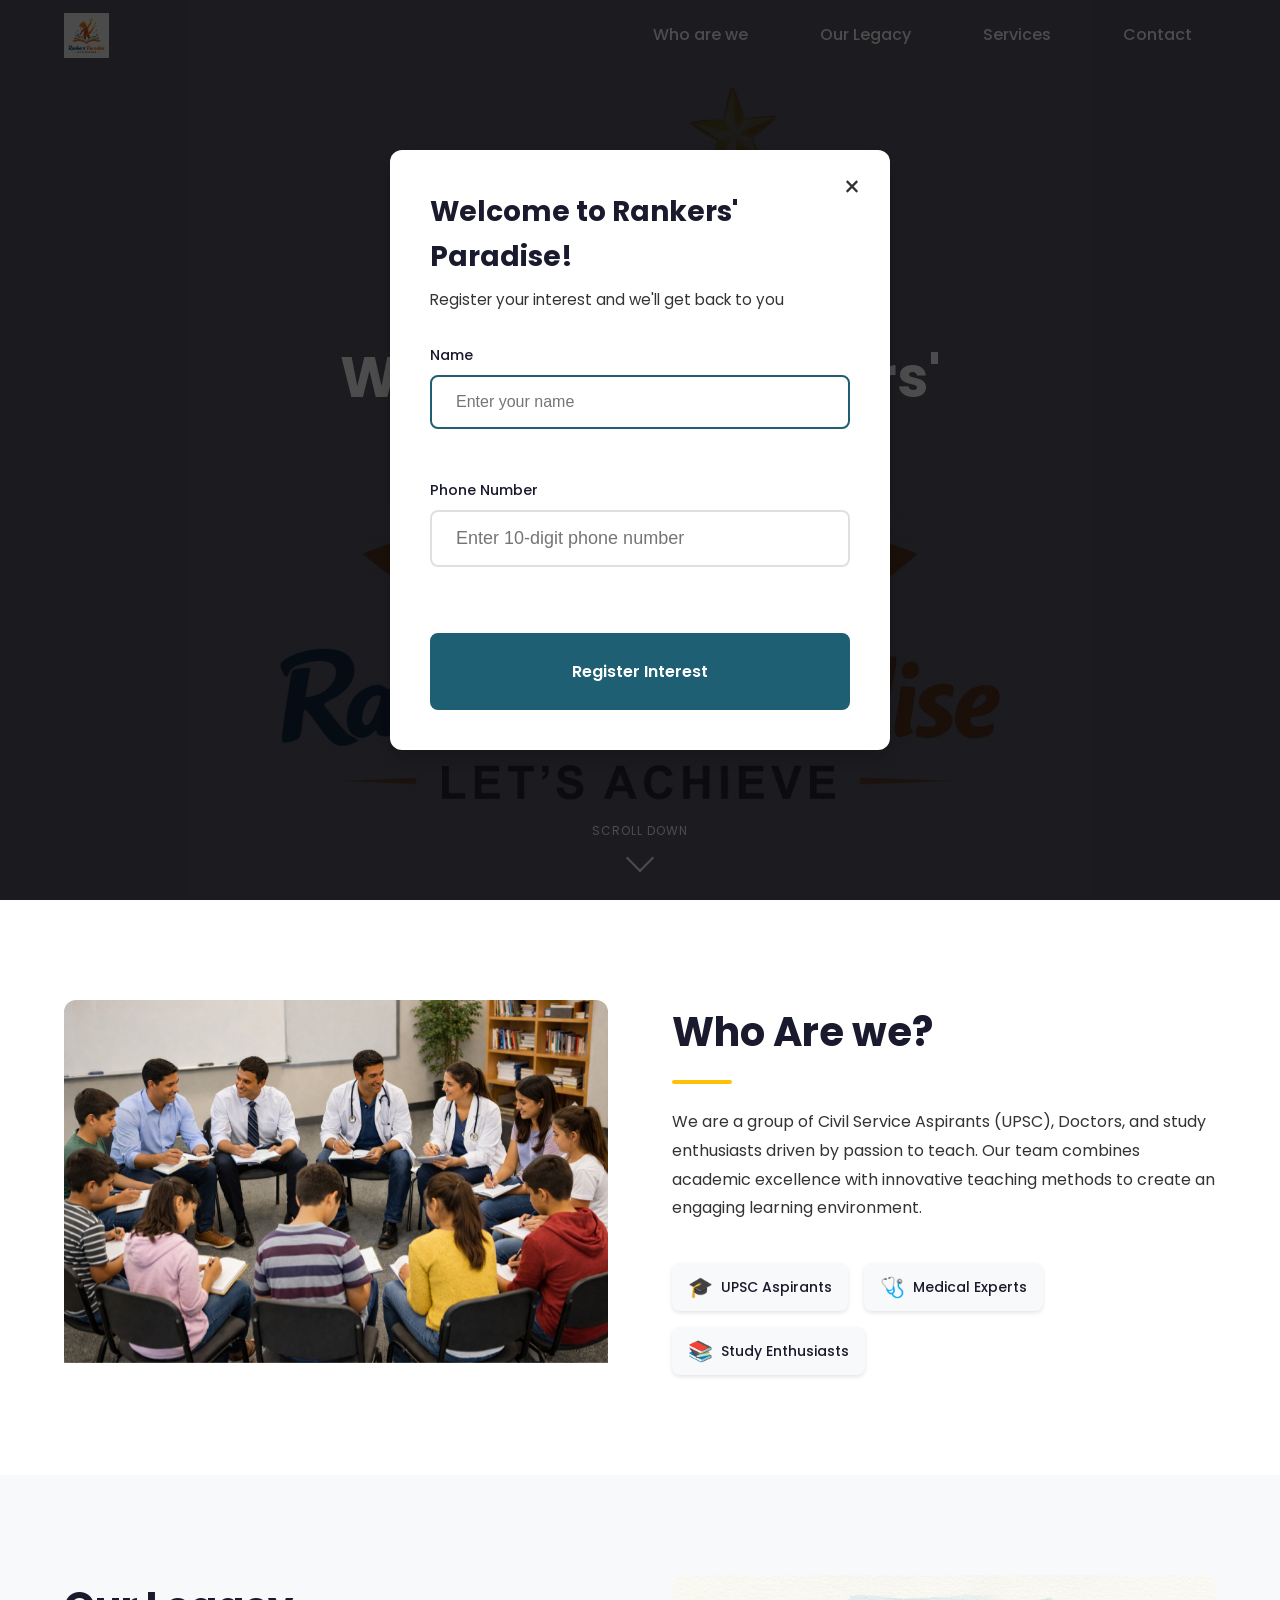
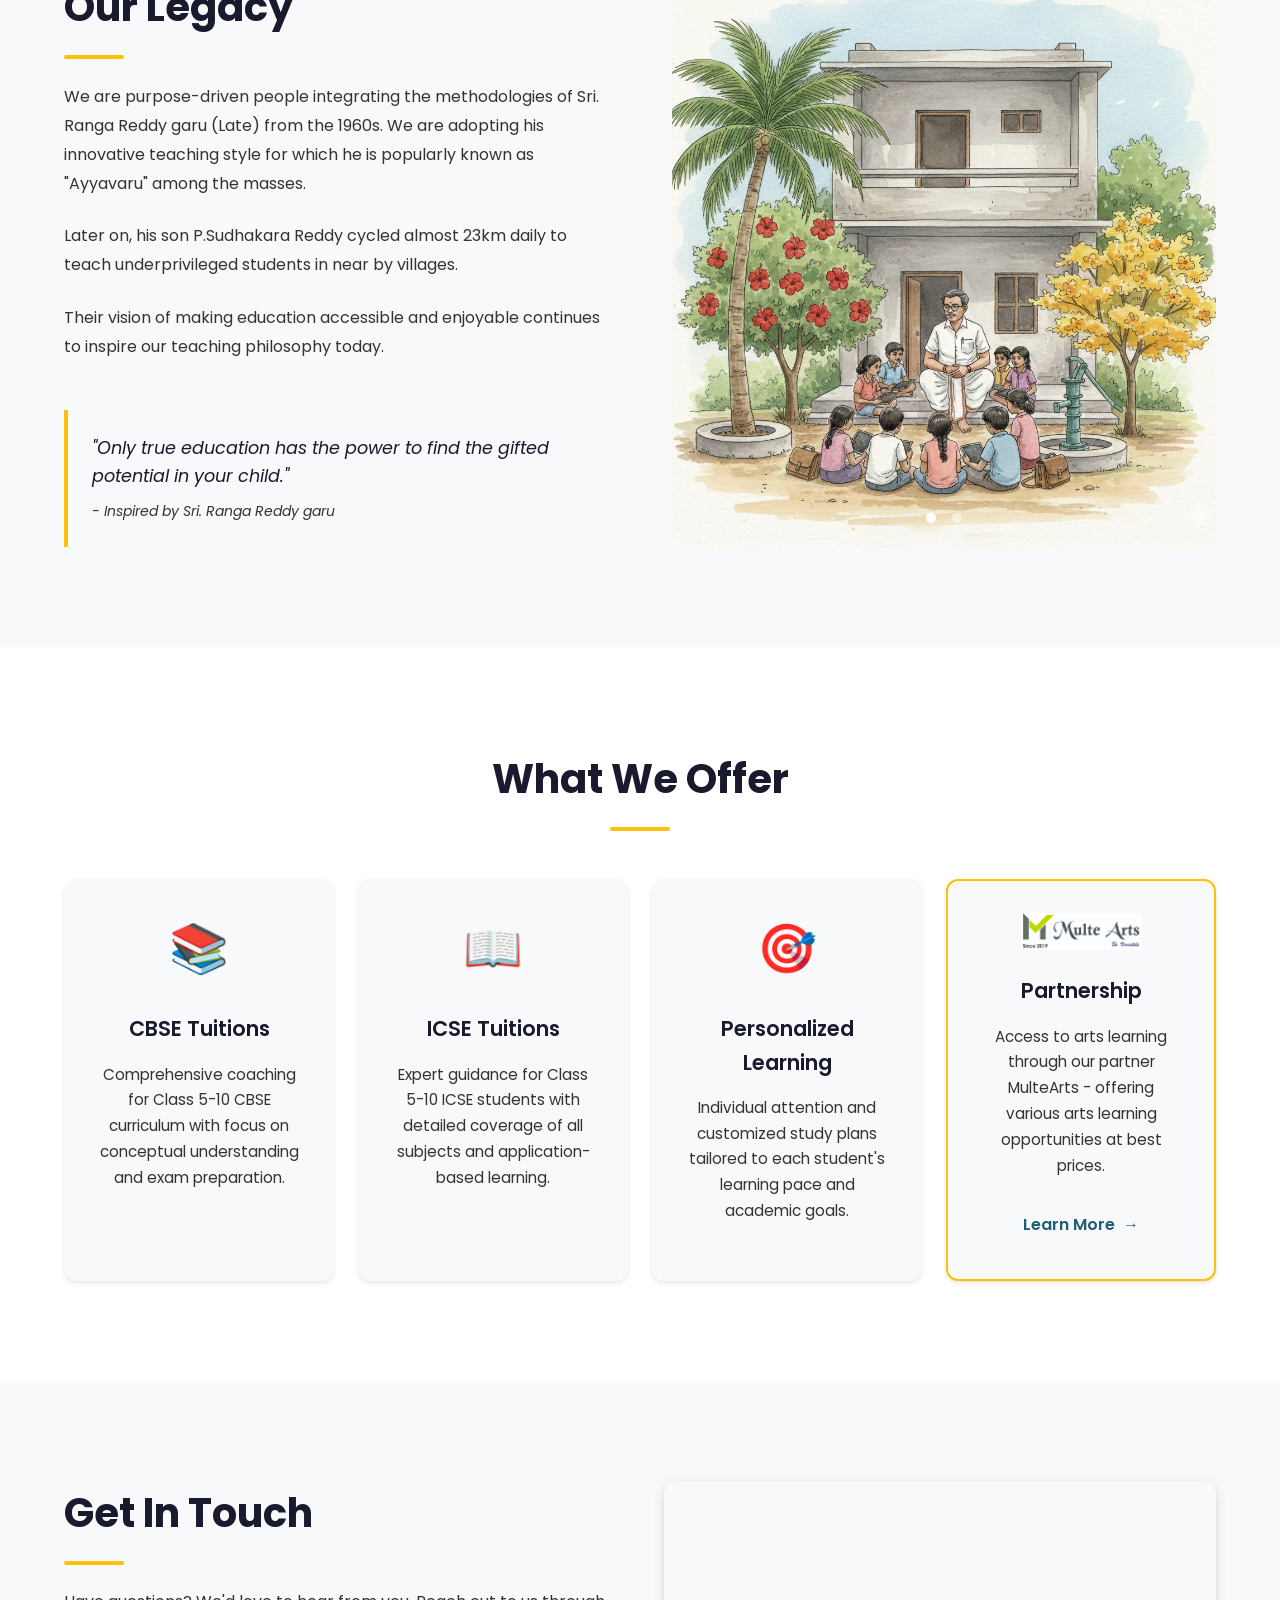
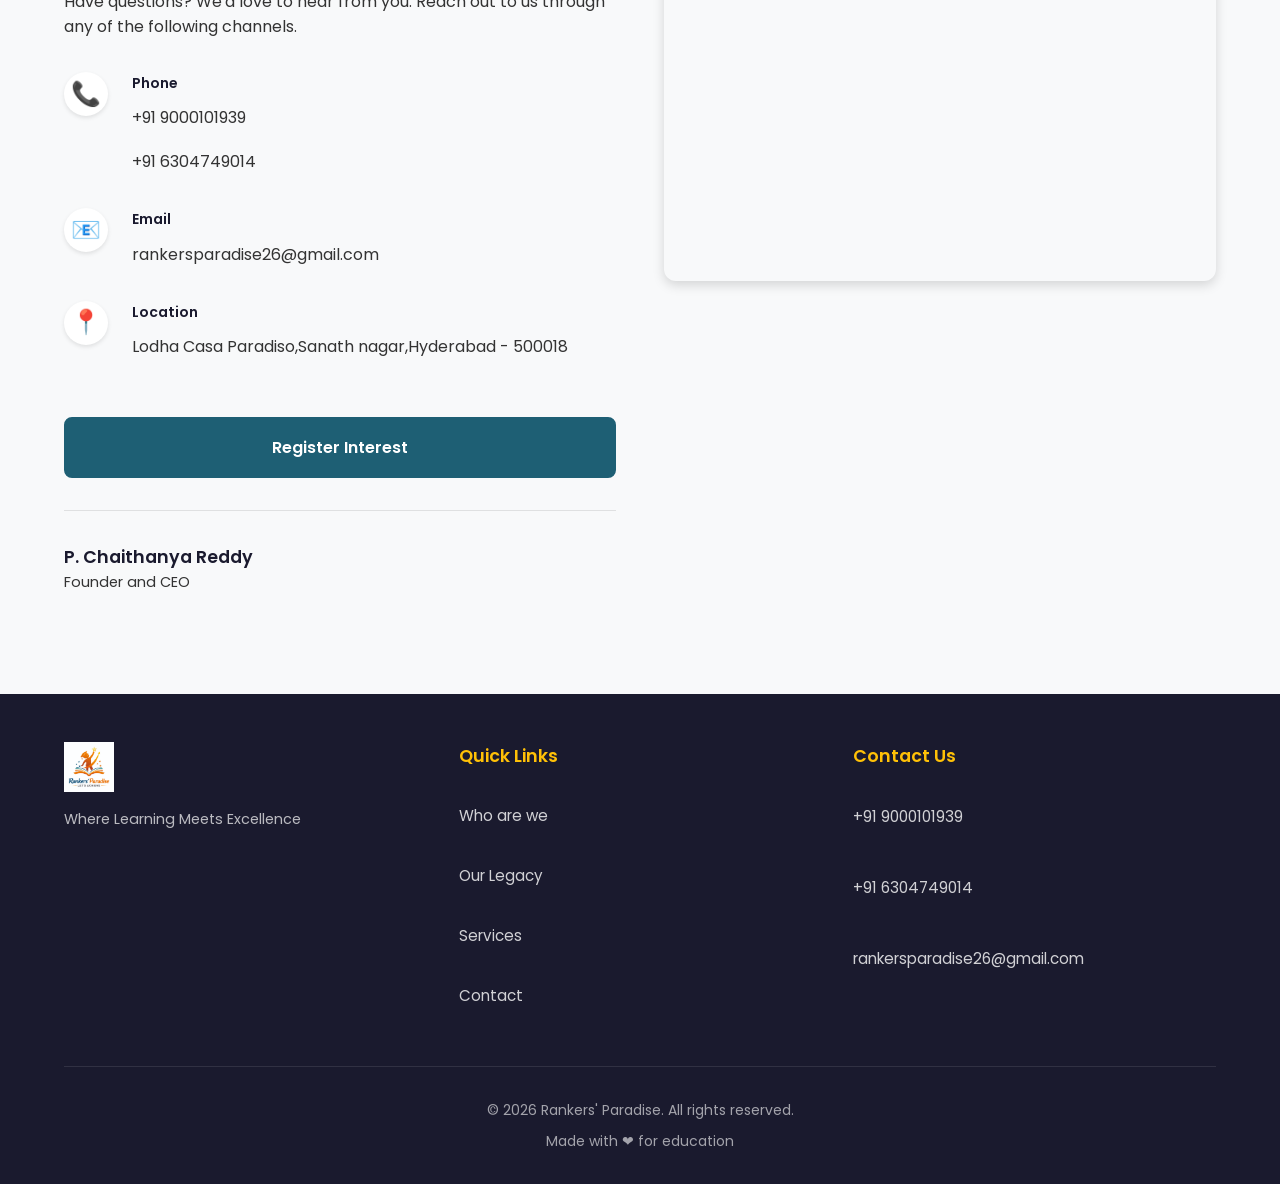
<file: index.html>
<!DOCTYPE html>
<html lang="en">
<head>
  <meta charset="UTF-8">
  <meta name="viewport" content="width=device-width, initial-scale=1.0, maximum-scale=5.0">

  <!-- Primary Meta Tags -->
  <title>Rankers' Paradise | Quality Tuitions for Class 5-10 | CBSE & ICSE</title>
  <meta name="title" content="Rankers' Paradise | Quality Tuitions for Class 5-10 | CBSE & ICSE">
  <meta name="description" content="Join Rankers' Paradise for high-quality, enjoyable tuitions for CBSE and ICSE students from Class 5th to 10th. Expert teachers including UPSC aspirants and doctors. Located at Athena-C's Activity Room.">
  <meta name="keywords" content="tuitions, CBSE tuitions, ICSE tuitions, class 5 to 10, coaching, Rankers Paradise, quality education, personalized learning">
  <meta name="author" content="P. Chaithanya Reddy">
  <meta name="robots" content="index, follow">
  <meta name="language" content="English">

  <!-- Open Graph / Facebook -->
  <meta property="og:type" content="website">
  <meta property="og:url" content="https://rankersparadisehere.com/">
  <meta property="og:title" content="Rankers' Paradise | Quality Tuitions for Class 5-10">
  <meta property="og:description" content="High-quality, enjoyable tuitions for CBSE and ICSE students from Class 5th to 10th by passionate educators.">
  <meta property="og:image" content="https://rankersparadisehere.com/assets/images/og-image.jpg">
  <meta property="og:image:width" content="1200">
  <meta property="og:image:height" content="630">
  <meta property="og:locale" content="en_IN">
  <meta property="og:site_name" content="Rankers' Paradise">

  <!-- Twitter -->
  <meta property="twitter:card" content="summary_large_image">
  <meta property="twitter:url" content="https://rankersparadisehere.com/">
  <meta property="twitter:title" content="Rankers' Paradise | Quality Tuitions for Class 5-10">
  <meta property="twitter:description" content="High-quality, enjoyable tuitions for CBSE and ICSE students from Class 5th to 10th by passionate educators.">
  <meta property="twitter:image" content="https://rankersparadisehere.com/assets/images/og-image.jpg">

  <!-- Canonical URL -->
  <link rel="canonical" href="https://rankersparadisehere.com/">

  <!-- Favicon -->
  <link rel="shortcut icon" href="./favicon.ico">
  <link rel="icon" type="image/svg+xml" href="./assets/logo/favicon.svg">
  <link rel="icon" type="image/png" sizes="32x32" href="./assets/logo/favicon-32x32.png">
  <link rel="icon" type="image/png" sizes="16x16" href="./assets/logo/favicon-16x16.png">
  <link rel="apple-touch-icon" sizes="180x180" href="./assets/logo/apple-touch-icon.png">
  <link rel="manifest" href="./site.webmanifest">

  <!-- Theme Color -->
  <meta name="theme-color" content="#1e5f74">
  <meta name="msapplication-TileColor" content="#1e5f74">

  <!-- Google Fonts -->
  <link rel="preconnect" href="https://fonts.googleapis.com">
  <link rel="preconnect" href="https://fonts.gstatic.com" crossorigin>
  <link href="https://fonts.googleapis.com/css2?family=Poppins:wght@300;400;500;600;700&display=swap" rel="stylesheet">

  <!-- Stylesheet -->
  <link rel="stylesheet" href="./css/styles.css">

  <!-- Schema.org Structured Data - Educational Organization -->
  <script type="application/ld+json">
  {
    "@context": "https://schema.org",
    "@type": "EducationalOrganization",
    "name": "Rankers' Paradise",
    "description": "High-quality tuitions for CBSE and ICSE students from Class 5th to 10th",
    "url": "https://rankersparadisehere.com/",
    "logo": "https://rankersparadisehere.com/assets/logo/logo.svg",
    "image": "https://rankersparadisehere.com/assets/images/og-image.jpg",
    "telephone": ["+919000101939", "+916304749014"],
    "address": {
      "@type": "PostalAddress",
      "streetAddress": "Athena-C's Activity Room",
      "addressLocality": "Your City",
      "addressRegion": "Your State",
      "addressCountry": "IN"
    },
    "founder": {
      "@type": "Person",
      "name": "P. Chaithanya Reddy",
      "jobTitle": "Founder and CEO"
    },
    "sameAs": [],
    "hasOfferCatalog": {
      "@type": "OfferCatalog",
      "name": "Tuition Services",
      "itemListElement": [
        {
          "@type": "Offer",
          "itemOffered": {
            "@type": "Service",
            "name": "CBSE Tuitions",
            "description": "Comprehensive coaching for Class 5-10 CBSE curriculum"
          }
        },
        {
          "@type": "Offer",
          "itemOffered": {
            "@type": "Service",
            "name": "ICSE Tuitions",
            "description": "Expert guidance for Class 5-10 ICSE students"
          }
        }
      ]
    }
  }
  </script>

  <!-- Schema.org Structured Data - Local Business -->
  <script type="application/ld+json">
  {
    "@context": "https://schema.org",
    "@type": "LocalBusiness",
    "name": "Rankers' Paradise",
    "image": "https://rankersparadisehere.com/assets/images/og-image.jpg",
    "telephone": "+919000101939",
    "address": {
      "@type": "PostalAddress",
      "streetAddress": "Athena-C's Activity Room",
      "addressCountry": "IN"
    },
    "priceRange": "$",
    "openingHours": "Mo-Sa 09:00-20:00"
  }
  </script>
</head>
<body>
  <!-- Navigation -->
  <header class="header" id="header">
    <nav class="nav container">
      <a href="#" class="nav__logo">
        <img src="./assets/logo/logo.svg" alt="Rankers' Paradise Logo" class="nav__logo-img" id="nav-logo">
      </a>

      <div class="nav__menu" id="nav-menu">
        <ul class="nav__list">
          <li class="nav__item">
            <a href="#who-we-are" class="nav__link">Who are we</a>
          </li>
          <li class="nav__item">
            <a href="#our-legacy" class="nav__link">Our Legacy</a>
          </li>
          <li class="nav__item">
            <a href="#services" class="nav__link">Services</a>
          </li>
          <li class="nav__item">
            <a href="#contact" class="nav__link">Contact</a>
          </li>
        </ul>
        <button class="nav__close" id="nav-close" aria-label="Close menu">
          <span class="nav__close-icon">&times;</span>
        </button>
      </div>

      <button class="nav__toggle" id="nav-toggle" aria-label="Open menu">
        <span class="nav__toggle-bar"></span>
        <span class="nav__toggle-bar"></span>
        <span class="nav__toggle-bar"></span>
      </button>
    </nav>
  </header>

  <main>
    <!-- Hero Section -->
    <section class="hero" id="hero">
      <div class="hero__overlay"></div>
      <div class="hero__content container">
        <h1 class="hero__title">Welcome to Rankers' Paradise</h1>
        <p class="hero__tagline">Where Learning Meets Excellence</p>
        <a href="#contact" class="hero__cta btn btn--primary">Get Started</a>
      </div>
      <div class="hero__scroll-indicator">
        <span class="hero__scroll-text">Scroll Down</span>
        <div class="hero__scroll-arrow"></div>
      </div>
    </section>

    <!-- Who are we Section -->
    <section class="section who-we-are" id="who-we-are">
      <div class="container">
        <div class="section__grid section__grid--image-left">
          <div class="section__image-wrapper">
            <img
              src="./assets/images/team.jpg"
              alt="Rankers' Paradise team of passionate educators including UPSC aspirants and doctors"
              class="section__image"
              width="600"
              height="400"
              loading="lazy"
              id="who-we-are-image"
            >
          </div>
          <div class="section__content">
            <h2 class="section__title">Who Are we?</h2>
            <p class="section__text">
              We are a group of Civil Service Aspirants (UPSC), Doctors, and study
              enthusiasts driven by passion to teach. Our team combines academic excellence
              with innovative teaching methods to create an engaging learning environment.
            </p>
            <div class="section__badges">
              <div class="badge">
                <span class="badge__icon">&#127891;</span>
                <span class="badge__text">UPSC Aspirants</span>
              </div>
              <div class="badge">
                <span class="badge__icon">&#129658;</span>
                <span class="badge__text">Medical Experts</span>
              </div>
              <div class="badge">
                <span class="badge__icon">&#128218;</span>
                <span class="badge__text">Study Enthusiasts</span>
              </div>
            </div>
          </div>
        </div>
      </div>
    </section>

    <!-- Our Legacy Section -->
    <section class="section our-legacy" id="our-legacy">
      <div class="container">
        <div class="section__grid section__grid--image-right">
          <div class="section__content">
            <h2 class="section__title">Our Legacy</h2>
            <p class="section__text">
              We are purpose-driven people integrating the methodologies of
              Sri. Ranga Reddy garu (Late) from the 1960s. We are adopting his innovative
              teaching style for which he is popularly known as "Ayyavaru" among the masses.
            </p>
            <p class="section__text">
            Later on, his son P.Sudhakara Reddy cycled almost 23km daily to teach underprivileged students in near by villages.
            </p>
            <p class="section__text">
              Their vision of making education accessible and enjoyable continues to
              inspire our teaching philosophy today.
            </p>
            <blockquote class="section__quote">
              <p>"Only true education has the power to find the gifted potential in your child."</p>
              <cite>- Inspired by Sri. Ranga Reddy garu</cite>
            </blockquote>
          </div>
          <div class="section__image-wrapper">
            <div class="image-carousel" id="legacy-carousel">
              <div class="image-carousel__track">
                <img
                  src="./assets/images/legacy.jpg"
                  alt="Historical image representing the teaching legacy of Sri. Ranga Reddy garu"
                  class="image-carousel__slide active"
                  width="600"
                  height="400"
                  loading="lazy"
                >
                <img
                  src="./assets/images/legacy2.jpg"
                  alt="P. Sudhakara Reddy continuing the teaching legacy"
                  class="image-carousel__slide"
                  width="600"
                  height="400"
                  loading="lazy"
                >
              </div>
              <div class="image-carousel__dots">
                <button class="image-carousel__dot active" data-index="0" aria-label="Show image 1"></button>
                <button class="image-carousel__dot" data-index="1" aria-label="Show image 2"></button>
              </div>
            </div>
          </div>
        </div>
      </div>
    </section>

    <!-- Services Section -->
    <section class="section services" id="services">
      <div class="container">
        <h2 class="section__title section__title--center">What We Offer</h2>
        <div class="services__grid">
          <article class="card">
            <div class="card__icon">&#128218;</div>
            <h3 class="card__title">CBSE Tuitions</h3>
            <p class="card__text">Comprehensive coaching for Class 5-10 CBSE curriculum with focus on conceptual understanding and exam preparation.</p>
          </article>

          <article class="card">
            <div class="card__icon">&#128214;</div>
            <h3 class="card__title">ICSE Tuitions</h3>
            <p class="card__text">Expert guidance for Class 5-10 ICSE students with detailed coverage of all subjects and application-based learning.</p>
          </article>

          <article class="card">
            <div class="card__icon">&#127919;</div>
            <h3 class="card__title">Personalized Learning</h3>
            <p class="card__text">Individual attention and customized study plans tailored to each student's learning pace and academic goals.</p>
          </article>

          <article class="card card--partner">
            <div class="card__logo">
              <img src="./assets/images/multearts-logo.png" alt="MulteArts Logo" class="card__logo-img">
            </div>
            <h3 class="card__title"> Partnership</h3>
            <p class="card__text">Access to arts learning through our partner MulteArts - offering various arts learning opportunities at best prices.</p>
            <a href="https://www.multearts.com" target="_blank" rel="noopener noreferrer" class="card__link" id="multearts-link">
              Learn More <span class="card__link-arrow">&rarr;</span>
            </a>
          </article>
        </div>
      </div>
    </section>

    <!-- Contact Section -->
    <section class="section contact" id="contact">
      <div class="container">
        <div class="contact__grid">
          <div class="contact__info">
            <h2 class="section__title">Get In Touch</h2>
            <p class="contact__intro">Have questions? We'd love to hear from you. Reach out to us through any of the following channels.</p>

            <div class="contact__details">
              <div class="contact__item">
                <span class="contact__icon">&#128222;</span>
                <div class="contact__item-content">
                  <span class="contact__label">Phone</span>
                  <a href="tel:+919000101939" class="contact__value" id="phone1-link">+91 9000101939</a>
                  <a href="tel:+916304749014" class="contact__value" id="phone2-link">+91 6304749014</a>
                </div>
              </div>

              <div class="contact__item">
                <span class="contact__icon">&#128231;</span>
                <div class="contact__item-content">
                  <span class="contact__label">Email</span>
                  <a href="mailto:contact@rankersparadise.com" class="contact__value" id="email-link">contact@rankersparadise.com</a>
                </div>
              </div>

              <div class="contact__item">
                <span class="contact__icon">&#128205;</span>
                <div class="contact__item-content">
                  <span class="contact__label">Location</span>
                  <span class="contact__value" id="address-text">Athena-C's Activity Room</span>
                </div>
              </div>

              <button type="button" class="btn btn--primary contact__register-btn" id="register-interest-btn">
                Register Interest
              </button>
            </div>

            <div class="contact__founder">
              <span class="contact__founder-name" id="founder-name">P. Chaithanya Reddy</span>
              <span class="contact__founder-title" id="founder-title">Founder and CEO</span>
            </div>
          </div>

          <div class="contact__map">
            <iframe
              id="google-map"
              src="https://www.google.com/maps/embed?pb=!1m18!1m12!1m3!1d3806.2!2d78.3!3d17.4!2m3!1f0!2f0!3f0!3m2!1i1024!2i768!4f13.1!3m3!1m2!1s0x0%3A0x0!2zMTfCsDI0JzAwLjAiTiA3OMKwMTgnMDAuMCJF!5e0!3m2!1sen!2sin!4v1234567890"
              width="100%"
              height="400"
              style="border:0;"
              allowfullscreen=""
              loading="lazy"
              referrerpolicy="no-referrer-when-downgrade"
              title="Rankers' Paradise Location on Google Maps"
            ></iframe>
          </div>
        </div>
      </div>
    </section>
  </main>

  <!-- Footer -->
  <footer class="footer">
    <div class="container">
      <div class="footer__grid">
        <div class="footer__brand">
          <img src="./assets/logo/logo.svg" alt="Rankers' Paradise Logo" class="footer__logo" id="footer-logo">
          <p class="footer__tagline">Where Learning Meets Excellence</p>
        </div>

        <div class="footer__links">
          <h3 class="footer__title">Quick Links</h3>
          <ul class="footer__list">
            <li><a href="#who-we-are" class="footer__link">Who are we</a></li>
            <li><a href="#our-legacy" class="footer__link">Our Legacy</a></li>
            <li><a href="#services" class="footer__link">Services</a></li>
            <li><a href="#contact" class="footer__link">Contact</a></li>
          </ul>
        </div>

        <div class="footer__contact">
          <h3 class="footer__title">Contact Us</h3>
          <p class="footer__text">
            <a href="tel:+919000101939">+91 9000101939</a><br>
            <a href="tel:+916304749014">+91 6304749014</a><br>
            <a href="mailto:rankersparadise26@gmail.com">rankersparadise26@gmail.com</a>
          </p>
        </div>
      </div>

      <div class="footer__bottom">
        <p class="footer__copyright">&copy; 2026 Rankers' Paradise. All rights reserved.</p>
        <p class="footer__made">Made with &#10084; for education</p>
      </div>
    </div>
  </footer>

  <!-- Lead Capture Popup -->
  <div class="popup" id="popup">
    <div class="popup__overlay" id="popup-overlay"></div>
    <div class="popup__content">
      <button class="popup__close" id="popup-close" aria-label="Close popup">&times;</button>
      <h2 class="popup__title" id="popup-title">Welcome to Rankers' Paradise!</h2>
      <p class="popup__subtitle" id="popup-subtitle">Register your interest and we'll get back to you</p>

      <form class="popup__form" id="lead-form">
        <p class="form__success" id="form-success" hidden>Thank you! Redirecting to WhatsApp...</p>
        <p class="form__error-message" id="form-error" hidden>Something went wrong. Please try again.</p>

        <div class="form__group">
          <label for="name" class="form__label">Name</label>
          <input
            type="text"
            id="name"
            name="name"
            class="form__input"
            placeholder="Enter your name"
            required
            autocomplete="name"
          >
          <span class="form__error" id="name-error"></span>
        </div>

        <div class="form__group">
          <label for="phone" class="form__label">Phone Number</label>
          <input
            type="tel"
            id="phone"
            name="phone"
            class="form__input"
            placeholder="Enter 10-digit phone number"
            required
            autocomplete="tel"
            pattern="[0-9]{10}"
            maxlength="10"
          >
          <span class="form__error" id="phone-error"></span>
        </div>

        <button type="submit" class="form__submit btn btn--primary" id="submit-btn">
          <span class="form__submit-text">Register Interest</span>
          <span class="form__submit-loading" hidden>Submitting...</span>
        </button>
      </form>
    </div>
  </div>

  <!-- Scripts -->
  <script src="./js/config.js"></script>
  <script src="./js/main.js"></script>
</body>
</html>
</file>
<file: css/styles.css>
/**
 * Rankers' Paradise - Stylesheet
 * Mobile-first responsive design
 */

/* ========================================
   CSS Custom Properties (Variables)
   ======================================== */
:root {
  --color-primary: #1e5f74;
  --color-secondary: #28a745;
  --color-accent: #ffc107;
  --color-dark: #1a1a2e;
  --color-light: #f8f9fa;
  --color-text: #333333;
  --color-text-light: #ffffff;

  /* Typography */
  --font-family: 'Poppins', -apple-system, BlinkMacSystemFont, 'Segoe UI', Roboto, Oxygen, Ubuntu, sans-serif;

  /* Spacing */
  --spacing-xs: 0.5rem;
  --spacing-sm: 1rem;
  --spacing-md: 1.5rem;
  --spacing-lg: 2rem;
  --spacing-xl: 3rem;
  --spacing-xxl: 4rem;

  /* Transitions */
  --transition-fast: 0.2s ease;
  --transition-normal: 0.3s ease;

  /* Shadows */
  --shadow-sm: 0 2px 4px rgba(0, 0, 0, 0.1);
  --shadow-md: 0 4px 12px rgba(0, 0, 0, 0.15);
  --shadow-lg: 0 8px 24px rgba(0, 0, 0, 0.2);

  /* Border Radius */
  --radius-sm: 4px;
  --radius-md: 8px;
  --radius-lg: 12px;
  --radius-full: 50%;

  /* Header height */
  --header-height: 70px;
}

/* ========================================
   Reset & Base Styles
   ======================================== */
*,
*::before,
*::after {
  box-sizing: border-box;
  margin: 0;
  padding: 0;
}

html {
  scroll-behavior: smooth;
  font-size: 16px;
}

body {
  font-family: var(--font-family);
  font-size: 1rem;
  line-height: 1.6;
  color: var(--color-text);
  background-color: var(--color-light);
  overflow-x: hidden;
}

body.menu-open {
  overflow: hidden;
}

img {
  max-width: 100%;
  height: auto;
  display: block;
}

a {
  text-decoration: none;
  color: inherit;
  transition: color var(--transition-fast);
}

ul {
  list-style: none;
}

button {
  font-family: inherit;
  cursor: pointer;
  border: none;
  background: none;
}

input,
button,
select,
textarea {
  font-size: 16px;
  -webkit-appearance: none;
  border-radius: var(--radius-md);
}

/* ========================================
   Utility Classes
   ======================================== */
.container {
  width: 100%;
  max-width: 1200px;
  margin: 0 auto;
  padding: 0 var(--spacing-md);
}

.btn {
  display: inline-flex;
  align-items: center;
  justify-content: center;
  padding: var(--spacing-sm) var(--spacing-lg);
  font-size: 1rem;
  font-weight: 600;
  border-radius: var(--radius-md);
  transition: all var(--transition-normal);
  cursor: pointer;
  min-height: 44px;
  min-width: 44px;
}

.btn--primary {
  background-color: var(--color-primary);
  color: var(--color-text-light);
  border: 2px solid var(--color-primary);
}

.btn--primary:hover,
.btn--primary:focus {
  background-color: transparent;
  color: var(--color-primary);
}

.btn--primary:active {
  transform: scale(0.98);
}

/* ========================================
   Header & Navigation
   ======================================== */
.header {
  position: fixed;
  top: 0;
  left: 0;
  width: 100%;
  height: var(--header-height);
  z-index: 1000;
  transition: background-color var(--transition-normal), box-shadow var(--transition-normal);
}

.header.scrolled {
  background-color: var(--color-dark);
  box-shadow: var(--shadow-md);
}

.nav {
  display: flex;
  align-items: center;
  justify-content: space-between;
  height: 100%;
}

.nav__logo {
  display: flex;
  align-items: center;
  z-index: 1001;
}

.nav__logo-img {
  height: 45px;
  width: auto;
}

/* Mobile Menu Toggle */
.nav__toggle {
  display: flex;
  flex-direction: column;
  justify-content: center;
  align-items: center;
  width: 44px;
  height: 44px;
  gap: 5px;
  z-index: 1001;
  transition: opacity var(--transition-fast), visibility var(--transition-fast);
}

/* Hide hamburger when menu is open */
.nav__menu.active ~ .nav__toggle,
body.menu-open .nav__toggle {
  opacity: 0;
  visibility: hidden;
  pointer-events: none;
}

.nav__toggle-bar {
  display: block;
  width: 25px;
  height: 3px;
  background-color: var(--color-text-light);
  border-radius: 2px;
  transition: all var(--transition-normal);
}

/* Mobile Menu */
.nav__menu {
  position: fixed;
  top: 0;
  right: -100%;
  width: 100%;
  height: 100vh;
  background-color: var(--color-dark);
  display: flex;
  flex-direction: column;
  align-items: center;
  justify-content: center;
  transition: right var(--transition-normal);
  z-index: 1000;
}

.nav__menu.active {
  right: 0;
}

.nav__list {
  display: flex;
  flex-direction: column;
  align-items: center;
  gap: var(--spacing-lg);
}

.nav__link {
  font-size: 1.25rem;
  font-weight: 500;
  color: var(--color-text-light);
  padding: var(--spacing-sm) var(--spacing-md);
  min-height: 44px;
  display: flex;
  align-items: center;
  transition: color var(--transition-fast);
}

.nav__link:hover,
.nav__link:focus {
  color: var(--color-accent);
}

.nav__close {
  position: absolute;
  top: var(--spacing-md);
  right: var(--spacing-md);
  width: 44px;
  height: 44px;
  display: flex;
  align-items: center;
  justify-content: center;
}

.nav__close-icon {
  font-size: 2rem;
  color: var(--color-text-light);
  line-height: 1;
}

/* ========================================
   Hero Section
   ======================================== */
.hero {
  position: relative;
  min-height: 80vh;
  display: flex;
  align-items: center;
  justify-content: center;
  background-image: url('../assets/images/hero.jpg');
  background-size: contain;
  background-position: center top;
  background-repeat: no-repeat;
  text-align: center;
  padding: var(--spacing-xl) var(--spacing-md);
  padding-top: calc(var(--header-height) + var(--spacing-xl));
}

.hero__overlay {
  position: absolute;
  top: 0;
  left: 0;
  width: 100%;
  height: 100%;
  background-color: rgba(26, 26, 46, 0.7);
}

.hero__content {
  position: relative;
  z-index: 1;
  max-width: 800px;
}

.hero__title {
  font-size: 2rem;
  font-weight: 700;
  color: var(--color-text-light);
  margin-bottom: var(--spacing-sm);
  line-height: 1.2;
  animation: fadeInUp 0.8s ease forwards;
}

.hero__tagline {
  font-size: 1.1rem;
  font-weight: 300;
  color: var(--color-accent);
  margin-bottom: var(--spacing-lg);
  animation: fadeInUp 0.8s ease 0.2s forwards;
  opacity: 0;
}

.hero__cta {
  animation: fadeInUp 0.8s ease 0.4s forwards;
  opacity: 0;
  width: 100%;
  max-width: 280px;
  background-color: #ff8c00;
  border-color: #ff8c00;
}

.hero__cta:hover,
.hero__cta:focus {
  background-color: transparent;
  color: #ff8c00;
  border-color: #ff8c00;
}

.hero__scroll-indicator {
  position: absolute;
  bottom: var(--spacing-lg);
  left: 50%;
  transform: translateX(-50%);
  display: flex;
  flex-direction: column;
  align-items: center;
  gap: var(--spacing-xs);
  color: var(--color-text-light);
  animation: bounce 2s infinite;
}

.hero__scroll-text {
  font-size: 0.75rem;
  text-transform: uppercase;
  letter-spacing: 1px;
}

.hero__scroll-arrow {
  width: 20px;
  height: 20px;
  border-right: 2px solid var(--color-text-light);
  border-bottom: 2px solid var(--color-text-light);
  transform: rotate(45deg);
}

/* ========================================
   Sections (General)
   ======================================== */
.section {
  padding: 60px 0;
}

.section__grid {
  display: grid;
  gap: var(--spacing-lg);
  align-items: stretch;
}

.section__image-wrapper {
  border-radius: var(--radius-lg);
  overflow: hidden;
  /* Prevent layout shift on hover */
  isolation: isolate;
  flex-shrink: 0;
  min-height: 300px;
}

/* Image Carousel */
.image-carousel {
  position: relative;
  width: 100%;
  height: 100%;
  overflow: hidden;
  border-radius: var(--radius-lg);
}

.image-carousel__track {
  position: relative;
  width: 100%;
  height: 100%;
}

.image-carousel__slide {
  position: absolute;
  top: 0;
  left: 0;
  width: 100%;
  height: 100%;
  object-fit: cover;
  opacity: 0;
  transition: opacity 0.6s ease-in-out;
}

.image-carousel__slide.active {
  opacity: 1;
}

.image-carousel__dots {
  position: absolute;
  bottom: var(--spacing-md);
  left: 50%;
  transform: translateX(-50%);
  display: flex;
  justify-content: center;
  gap: var(--spacing-sm);
  z-index: 2;
}

.image-carousel__dot {
  width: 10px;
  height: 10px;
  border-radius: 50%;
  background-color: rgba(255, 255, 255, 0.5);
  border: none;
  cursor: pointer;
  transition: background-color var(--transition-fast);
}

.image-carousel__dot:hover,
.image-carousel__dot.active {
  background-color: #ffffff;
}

.section__image {
  width: 100%;
  height: auto;
  object-fit: cover;
  transition: transform var(--transition-normal);
  /* Prevent layout recalculation */
  will-change: transform;
  transform-origin: center center;
  display: block;
}

@media (hover: hover) {
  .section__image-wrapper:hover .section__image {
    transform: scale(1.05);
  }
}

.section__content {
  display: flex;
  flex-direction: column;
  justify-content: center;
  /* Prevent content from being affected by sibling transforms */
  position: relative;
  z-index: 1;
}

.section__title {
  font-size: 1.75rem;
  font-weight: 700;
  color: var(--color-dark);
  margin-bottom: var(--spacing-md);
  position: relative;
  /* Prevent layout shifts */
  transform: translateZ(0);
  backface-visibility: hidden;
}

.section__title::after {
  content: '';
  display: block;
  width: 60px;
  height: 4px;
  background-color: var(--color-accent);
  margin-top: var(--spacing-sm);
  border-radius: 2px;
  /* Stabilize pseudo-element */
  transform: translateZ(0);
}

.section__title--center {
  text-align: center;
}

.section__title--center::after {
  margin-left: auto;
  margin-right: auto;
}

.section__text {
  font-size: 1rem;
  line-height: 1.8;
  color: var(--color-text);
  margin-bottom: var(--spacing-md);
}

/* Badges */
.section__badges {
  display: flex;
  flex-wrap: wrap;
  gap: var(--spacing-sm);
  margin-top: var(--spacing-sm);
}

.badge {
  display: flex;
  align-items: center;
  gap: var(--spacing-xs);
  padding: var(--spacing-xs) var(--spacing-sm);
  background-color: var(--color-light);
  border-radius: var(--radius-md);
  box-shadow: var(--shadow-sm);
}

.badge__icon {
  font-size: 1.25rem;
}

.badge__text {
  font-size: 0.875rem;
  font-weight: 500;
  color: var(--color-dark);
}

/* Quote Block */
.section__quote {
  padding: var(--spacing-md);
  background-color: var(--color-light);
  border-left: 4px solid var(--color-accent);
  border-radius: 0 var(--radius-md) var(--radius-md) 0;
  margin-top: var(--spacing-md);
}

.section__quote p {
  font-style: italic;
  font-size: 1.1rem;
  color: var(--color-dark);
  margin-bottom: var(--spacing-xs);
}

.section__quote cite {
  font-size: 0.875rem;
  color: var(--color-text);
}

/* Who We Are specific */
.who-we-are {
  background-color: var(--color-text-light);
}

/* Our Legacy specific */
.our-legacy {
  background-color: var(--color-light);
}

/* ========================================
   Services Section
   ======================================== */
.services {
  background-color: var(--color-text-light);
}

.services__grid {
  display: grid;
  gap: var(--spacing-md);
  margin-top: var(--spacing-xl);
}

.card {
  background-color: var(--color-light);
  padding: var(--spacing-lg);
  border-radius: var(--radius-lg);
  box-shadow: var(--shadow-sm);
  transition: transform var(--transition-normal), box-shadow var(--transition-normal);
  text-align: center;
}

.card:active {
  transform: translateY(-2px);
}

.card__icon {
  font-size: 3rem;
  margin-bottom: var(--spacing-md);
  display: block;
}

.card__logo {
  margin-bottom: var(--spacing-md);
  display: flex;
  justify-content: center;
  align-items: center;
}

.card__logo-img {
  max-width: 120px;
  max-height: 60px;
  object-fit: contain;
  display: block;
}

.card__title {
  font-size: 1.25rem;
  font-weight: 600;
  color: var(--color-dark);
  margin-bottom: var(--spacing-sm);
}

.card__text {
  font-size: 0.95rem;
  line-height: 1.7;
  color: var(--color-text);
}

.card--partner {
  border: 2px solid var(--color-accent);
}

.card__link {
  display: inline-flex;
  align-items: center;
  gap: var(--spacing-xs);
  margin-top: var(--spacing-md);
  color: var(--color-primary);
  font-weight: 600;
  padding: var(--spacing-xs) var(--spacing-sm);
  min-height: 44px;
}

.card__link:hover {
  color: var(--color-secondary);
}

.card__link-arrow {
  transition: transform var(--transition-fast);
}

.card__link:hover .card__link-arrow {
  transform: translateX(4px);
}

/* ========================================
   Contact Section
   ======================================== */
.contact {
  background-color: var(--color-light);
}

.contact__grid {
  display: grid;
  gap: var(--spacing-xl);
}

.contact__intro {
  font-size: 1rem;
  color: var(--color-text);
  margin-bottom: var(--spacing-lg);
}

.contact__details {
  display: flex;
  flex-direction: column;
  gap: var(--spacing-md);
}

.contact__item {
  display: flex;
  align-items: flex-start;
  gap: var(--spacing-md);
}

.contact__icon {
  font-size: 1.5rem;
  color: var(--color-primary);
  flex-shrink: 0;
  width: 44px;
  height: 44px;
  display: flex;
  align-items: center;
  justify-content: center;
  background-color: var(--color-text-light);
  border-radius: var(--radius-full);
  box-shadow: var(--shadow-sm);
}

.contact__item-content {
  display: flex;
  flex-direction: column;
}

.contact__label {
  font-size: 0.875rem;
  font-weight: 600;
  color: var(--color-dark);
  margin-bottom: 2px;
}

.contact__value {
  font-size: 1rem;
  color: var(--color-text);
  min-height: 44px;
  display: flex;
  align-items: center;
}

a.contact__value:hover {
  color: var(--color-primary);
}

.contact__founder {
  margin-top: var(--spacing-lg);
  padding-top: var(--spacing-lg);
  border-top: 1px solid rgba(0, 0, 0, 0.1);
}

.contact__founder-name {
  display: block;
  font-size: 1.1rem;
  font-weight: 600;
  color: var(--color-dark);
}

.contact__founder-title {
  display: block;
  font-size: 0.9rem;
  color: var(--color-text);
}

.contact__register-btn {
  margin-top: var(--spacing-md);
  width: 100%;
}

.contact__map {
  border-radius: var(--radius-lg);
  overflow: hidden;
  box-shadow: var(--shadow-md);
  height: 250px;
}

.contact__map iframe {
  width: 100%;
  height: 100%;
}

/* ========================================
   Footer
   ======================================== */
.footer {
  background-color: var(--color-dark);
  color: var(--color-text-light);
  padding: var(--spacing-xl) 0 var(--spacing-lg);
}

.footer__grid {
  display: grid;
  gap: var(--spacing-lg);
  text-align: center;
}

.footer__brand {
  display: flex;
  flex-direction: column;
  align-items: center;
}

.footer__logo {
  height: 50px;
  width: auto;
  margin-bottom: var(--spacing-sm);
}

.footer__tagline {
  font-size: 0.9rem;
  color: rgba(255, 255, 255, 0.7);
}

.footer__title {
  font-size: 1.1rem;
  font-weight: 600;
  margin-bottom: var(--spacing-md);
  color: var(--color-accent);
}

.footer__list {
  display: flex;
  flex-direction: column;
  gap: var(--spacing-sm);
}

.footer__link {
  font-size: 0.95rem;
  color: rgba(255, 255, 255, 0.8);
  padding: var(--spacing-xs) 0;
  min-height: 44px;
  display: inline-flex;
  align-items: center;
  justify-content: center;
  transition: color var(--transition-fast);
}

.footer__link:hover {
  color: var(--color-accent);
}

.footer__text {
  font-size: 0.95rem;
  line-height: 1.8;
  color: rgba(255, 255, 255, 0.8);
}

.footer__text a {
  display: block;
  min-height: 44px;
  display: flex;
  align-items: center;
  justify-content: center;
}

.footer__text a:hover {
  color: var(--color-accent);
}

.footer__bottom {
  margin-top: var(--spacing-xl);
  padding-top: var(--spacing-lg);
  border-top: 1px solid rgba(255, 255, 255, 0.1);
  text-align: center;
}

.footer__copyright {
  font-size: 0.875rem;
  color: rgba(255, 255, 255, 0.6);
}

.footer__made {
  font-size: 0.875rem;
  color: rgba(255, 255, 255, 0.6);
  margin-top: var(--spacing-xs);
}

/* ========================================
   Popup Modal
   ======================================== */
.popup {
  position: fixed;
  top: 0;
  left: 0;
  width: 100%;
  height: 100%;
  z-index: 2000;
  display: none;
  align-items: center;
  justify-content: center;
  padding: var(--spacing-md);
}

.popup.active {
  display: flex;
}

.popup__overlay {
  position: absolute;
  top: 0;
  left: 0;
  width: 100%;
  height: 100%;
  background-color: rgba(0, 0, 0, 0.7);
  animation: fadeIn 0.3s ease;
}

.popup__content {
  position: relative;
  background-color: var(--color-text-light);
  border-radius: var(--radius-lg);
  padding: 20px;
  width: 95%;
  max-width: 450px;
  max-height: 90vh;
  overflow-y: auto;
  box-shadow: var(--shadow-lg);
  animation: slideUp 0.3s ease;
}

.popup__close {
  position: absolute;
  top: var(--spacing-sm);
  right: var(--spacing-sm);
  width: 44px;
  height: 44px;
  font-size: 1.75rem;
  color: var(--color-text);
  display: flex;
  align-items: center;
  justify-content: center;
  transition: color var(--transition-fast);
}

.popup__close:hover {
  color: var(--color-primary);
}

.popup__title {
  font-size: 1.5rem;
  font-weight: 700;
  color: var(--color-dark);
  margin-bottom: var(--spacing-xs);
  padding-right: 44px;
}

.popup__subtitle {
  font-size: 0.95rem;
  color: var(--color-text);
  margin-bottom: var(--spacing-lg);
}

/* Form Styles */
.popup__form {
  display: flex;
  flex-direction: column;
  gap: var(--spacing-md);
}

.form__group {
  display: flex;
  flex-direction: column;
  gap: var(--spacing-xs);
}

.form__label {
  font-size: 0.9rem;
  font-weight: 500;
  color: var(--color-dark);
}

.form__input {
  width: 100%;
  padding: var(--spacing-sm) var(--spacing-md);
  border: 2px solid #e0e0e0;
  border-radius: var(--radius-md);
  font-size: 16px;
  transition: border-color var(--transition-fast);
  min-height: 48px;
}

.form__input:focus {
  outline: none;
  border-color: var(--color-primary);
}

.form__input.error {
  border-color: #dc3545;
}

input[type="tel"] {
  font-size: 18px;
}

.form__error {
  font-size: 0.8rem;
  color: #dc3545;
  min-height: 18px;
}

.form__submit {
  width: 100%;
  padding: var(--spacing-md);
  font-size: 1rem;
  margin-top: var(--spacing-sm);
}

.form__submit:disabled {
  opacity: 0.7;
  cursor: not-allowed;
}

.form__success {
  text-align: center;
  color: var(--color-secondary);
  font-weight: 600;
  font-size: 1.1rem;
  padding: var(--spacing-md);
  background-color: rgba(40, 167, 69, 0.15);
  border-radius: var(--radius-md);
  border: 2px solid var(--color-secondary);
  margin-bottom: var(--spacing-md);
}

.form__error-message {
  text-align: center;
  color: #dc3545;
  font-weight: 600;
  font-size: 1.1rem;
  padding: var(--spacing-md);
  background-color: rgba(220, 53, 69, 0.1);
  border-radius: var(--radius-md);
  border: 2px solid #dc3545;
  margin-bottom: var(--spacing-md);
}

/* ========================================
   Animations
   ======================================== */
@keyframes fadeIn {
  from {
    opacity: 0;
  }
  to {
    opacity: 1;
  }
}

@keyframes fadeInUp {
  from {
    opacity: 0;
    transform: translateY(30px);
  }
  to {
    opacity: 1;
    transform: translateY(0);
  }
}

@keyframes slideUp {
  from {
    opacity: 0;
    transform: translateY(50px);
  }
  to {
    opacity: 1;
    transform: translateY(0);
  }
}

@keyframes bounce {
  0%, 20%, 50%, 80%, 100% {
    transform: translateX(-50%) translateY(0);
  }
  40% {
    transform: translateX(-50%) translateY(-10px);
  }
  60% {
    transform: translateX(-50%) translateY(-5px);
  }
}

/* Section fade-in on scroll (will be triggered by JS) */
.section {
  opacity: 0;
  transform: translateY(30px);
  transition: opacity 0.6s ease, transform 0.6s ease;
}

.section.visible {
  opacity: 1;
  transform: translateY(0);
}

/* ========================================
   Tablet Styles (768px+)
   ======================================== */
@media (min-width: 768px) {
  /* Navigation */
  .nav__toggle,
  .nav__close {
    display: none;
  }

  .nav__menu {
    position: static;
    width: auto;
    height: auto;
    background-color: transparent;
    flex-direction: row;
  }

  .nav__list {
    flex-direction: row;
    gap: var(--spacing-md);
  }

  .nav__link {
    font-size: 0.95rem;
    padding: var(--spacing-xs) var(--spacing-sm);
  }

  /* Hero */
  .hero {
    min-height: 100vh;
  }

  .hero__title {
    font-size: 2.5rem;
  }

  .hero__tagline {
    font-size: 1.25rem;
  }

  .hero__cta {
    width: auto;
  }

  /* Sections */
  .section {
    padding: 80px 0;
  }

  .section__title {
    font-size: 2rem;
  }

  .section__grid {
    grid-template-columns: 1fr 1fr;
    gap: var(--spacing-xl);
    align-items: stretch;
  }

  .section__grid--image-right {
    direction: ltr;
  }

  .section__grid--image-right .section__content {
    order: 1;
  }

  .section__grid--image-right .section__image-wrapper {
    order: 2;
  }

  /* Services */
  .services__grid {
    grid-template-columns: repeat(2, 1fr);
  }

  /* Hover effects for devices with hover support */
  @media (hover: hover) {
    .card:hover {
      transform: translateY(-5px);
      box-shadow: var(--shadow-md);
    }
  }

  /* Contact */
  .contact__grid {
    grid-template-columns: 1fr 1fr;
    align-items: start;
  }

  .contact__map {
    height: 400px;
  }

  /* Footer */
  .footer__grid {
    grid-template-columns: 1fr 1fr 1fr;
    text-align: left;
  }

  .footer__brand {
    align-items: flex-start;
  }

  .footer__link,
  .footer__text a {
    justify-content: flex-start;
  }

  /* Popup */
  .popup__content {
    padding: 40px;
    width: 90%;
    max-width: 500px;
  }

  .popup__title {
    font-size: 1.75rem;
  }
}

/* ========================================
   Desktop Styles (1024px+)
   ======================================== */
@media (min-width: 1024px) {
  /* Navigation */
  .nav__link {
    font-size: 1rem;
    padding: var(--spacing-sm) var(--spacing-md);
    position: relative;
  }

  .nav__link::after {
    content: '';
    position: absolute;
    bottom: 0;
    left: var(--spacing-md);
    right: var(--spacing-md);
    height: 2px;
    background-color: var(--color-accent);
    transform: scaleX(0);
    transition: transform var(--transition-normal);
  }

  .nav__link:hover::after {
    transform: scaleX(1);
  }

  /* Hero */
  .hero__title {
    font-size: 3.5rem;
  }

  .hero__tagline {
    font-size: 1.5rem;
  }

  /* Sections */
  .section {
    padding: 100px 0;
  }

  .section__title {
    font-size: 2.5rem;
  }

  .section__grid {
    gap: var(--spacing-xxl);
  }

  /* Services */
  .services__grid {
    grid-template-columns: repeat(4, 1fr);
  }

  .card__title {
    font-size: 1.3rem;
  }
}

/* ========================================
   Print Styles
   ======================================== */
@media print {
  .header,
  .hero__scroll-indicator,
  .popup {
    display: none;
  }

  .hero {
    min-height: auto;
    padding: var(--spacing-lg);
  }

  .section {
    padding: var(--spacing-lg) 0;
    page-break-inside: avoid;
  }
}
</file>
